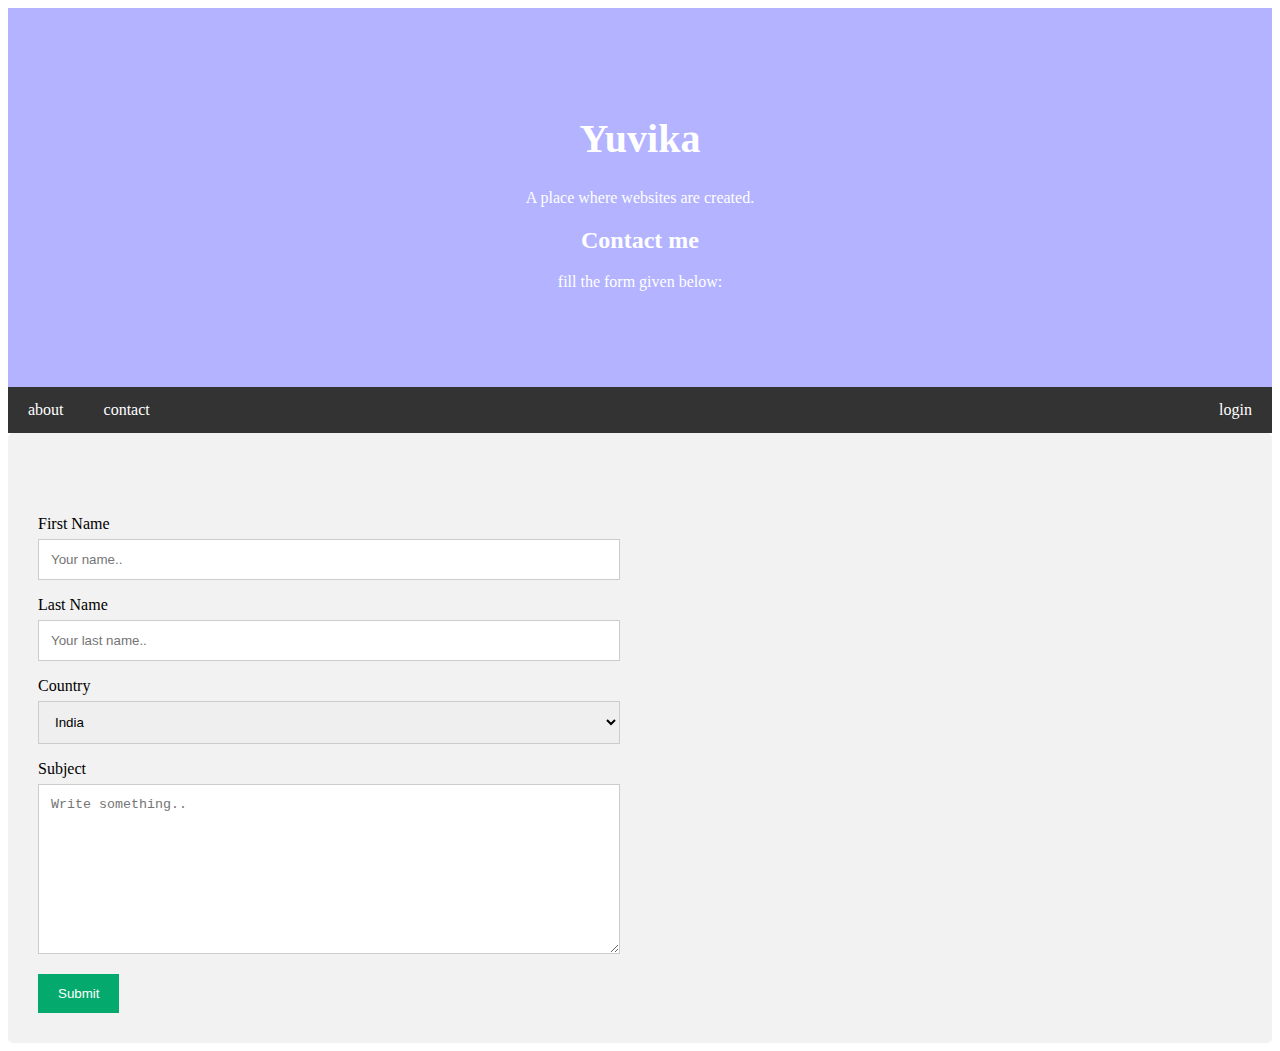
<file: contact.html>
<!DOCTYPE html>
<html lang="en" dir="ltr">
  <head>
    <meta charset="utf-8">
    <meta name="viewport" content="width=device-width, initial-scale=1">
    <title></title>
  </head>
  <body>
    <link rel="stylesheet" href="contact.css">

    <div class="header">
      <h1>Yuvika</h1>
      <p>A place where websites are created.</p>

      <h2>Contact me</h2>
      <p>fill the form given below:</p>
    </div>

    <div class="navbar">
      <a href="index.html">about</a>
      <a href="contact.html">contact</a>
      <a href="#" class="right">login</a>
    </div>


    <div class="container">

      <div class="row">
        <div class="column">

        </div>
        <div class="column">
          <form action="mailto:yvurajsinghrathore0807@gmail.com" method="post" enctype="text/plain">
            <label for="fname">First Name</label>
            <input type="text" id="fname" name="firstname" placeholder="Your name..">
            <label for="lname">Last Name</label>
            <input type="text" id="lname" name="lastname" placeholder="Your last name..">
            <label for="country">Country</label>
            <select id="country" name="country">
              <option value="australia">India</option>
              <option value="canada">Japan</option>
              <option value="usa">USA</option>
            </select>
            <label for="subject">Subject</label>
            <textarea id="subject" name="subject" placeholder="Write something.." style="height:170px"></textarea>
            <input type="submit" value="Submit">
          </form>
        </div>
      </div>
    </div>


  </body>
</html>
</file>
<file: contact.css>
.header {
  padding: 80px; 
  text-align: center; 
  background:  #b3b3ff; 
  color: white;  
}


.header h1 {
  font-size: 40px;
}


.navbar {
  overflow: hidden;
  background-color: #333;
}

.navbar a {
  float: left;
  display: block;
    color: white;
  text-align: center;
  padding: 14px 20px;
  text-decoration: none;
}

.navbar a.right {
  float: right;
}

.navbar a:hover {
  background-color: #ddd;
  color: black;
}

* {
  box-sizing: border-box;
}

* {
  box-sizing: border-box;
}


input[type=text], select, textarea {
  width: 100%;
  padding: 12px;
  border: 1px solid #ccc;
  margin-top: 6px;
  margin-bottom: 16px;
  resize: vertical;
}

input[type=submit] {
  background-color: #04AA6D;
  color: white;
  padding: 12px 20px;
  border: none;
  cursor: pointer;
}

input[type=submit]:hover {
  background-color: #45a049;
}


.container {
  border-radius: 5px;
  background-color: #f2f2f2;
  padding: 10px;
}


.column {
  float: center;
  width: 50%;
  margin-top: 6px;
  padding: 20px;
}


.row:after {
  content: "";
  display: table;
  clear: both;
}


@media screen and (max-width: 600px) {
  .column, input[type=submit] {
    width: 100%;
    margin-top: 0;
  }
}
</file>
